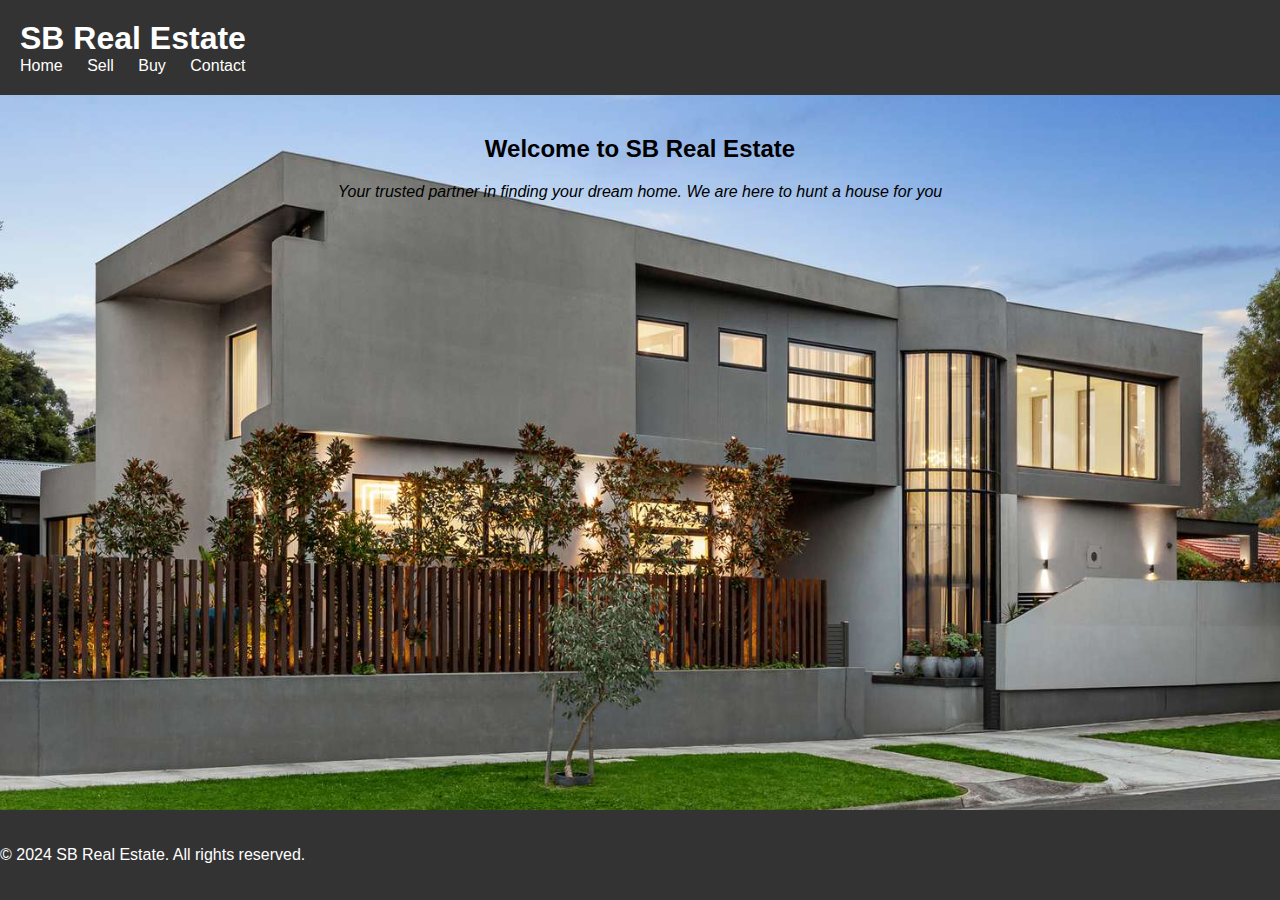
<file: index.html>
<!DOCTYPE html>
<html lang="en">
<head>
  <meta charset="UTF-8">
  <meta name="viewport" content="width=device-width, initial-scale=1.0">
  <title>Samir Real Estate</title>
  <link rel="stylesheet" href="styles.css">
  <style>body {
    background-image: url(image7.jpg);
    background-size: cover; /* Adjusts the image size to cover the entire background */
  }</style>
</head>
<body>
  <header>
    <h1>SB Real Estate</h1>
    <nav>
      <ul>
        <li><a href="index.html">Home</a></li>
        <li><a href="selling.html">Sell</a></li>
        <li><a href="buying.html">Buy</a></li>
        <li><a href="contact.html">Contact</a></li>
      </ul>
    </nav>
  </header>

  <main>
    <section id="hero">
      <h2>Welcome to SB Real Estate</h2>
      <p><i>Your trusted partner in finding your dream home. We are here to hunt a house for you</i></p>
    </section>
  </main>

  <footer>
    <p>&copy; 2024 SB Real Estate. All rights reserved.</p>
  </footer>
</body>
</html>
</file>
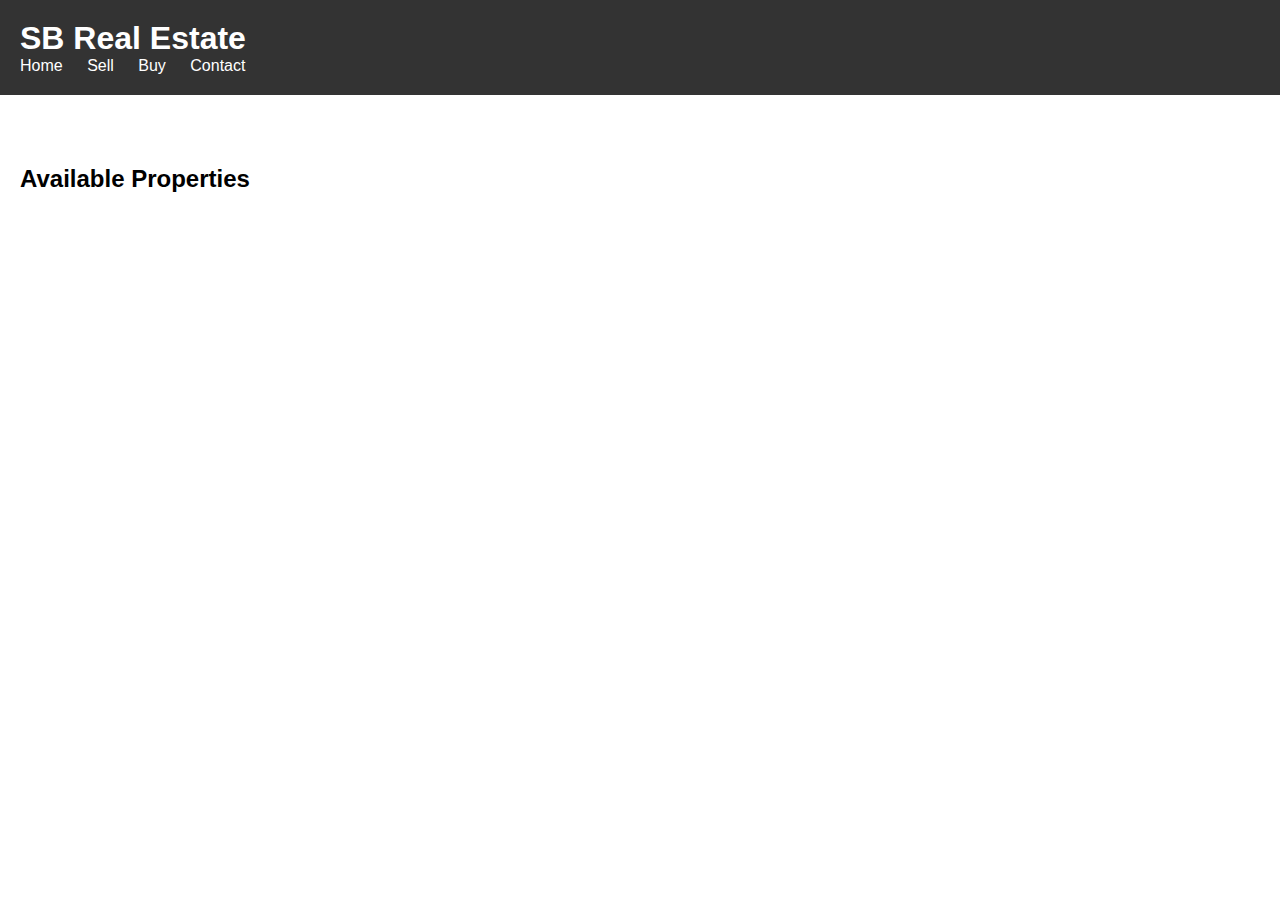
<file: buying.html>
<!DOCTYPE html>
<html lang="en">
<head>
  <meta charset="UTF-8">
  <meta name="viewport" content="width=device-width, initial-scale=1.0">
  <title>Buy Property - SB Real Estate</title>
  <link rel="stylesheet" href="styles.css">
</head>
<body>
  <header>
    <h1>SB Real Estate</h1>
    <nav>
      <ul>
        <li><a href="index.html">Home</a></li>
        <li><a href="selling.html">Sell</a></li>
        <li><a href="buying.html">Buy</a></li>
        <li><a href="contact.html">Contact</a></li>
      </ul>
    </nav>
  </header>

  <main>
    <section id="buying">
      <h2>Available Properties</h2>
      <div id="propertyList"></div>
    </section>
  </main>

  <script>
    // Retrieve property details from localStorage
    const propertyData = JSON.parse(localStorage.getItem('property'));

    if (propertyData) {
      // Create a new img element
      const imgElement = document.createElement('img');

      // Set src attribute to the image data URL
      imgElement.src = propertyData.image;
      imgElement.alt = 'Property Image';

      // Create HTML markup for displaying property details
      const propertyMarkup = `
        <div class="property">
          ${imgElement.outerHTML} <!-- Insert the img element -->
          <p>Price: ${propertyData.price}</p>
          <p>Location: ${propertyData.location}</p>
        </div>
      `;

      // Append property markup to propertyList element
      document.getElementById('propertyList').innerHTML = propertyMarkup;
    }
  </script>
</body>
</html>
</file>
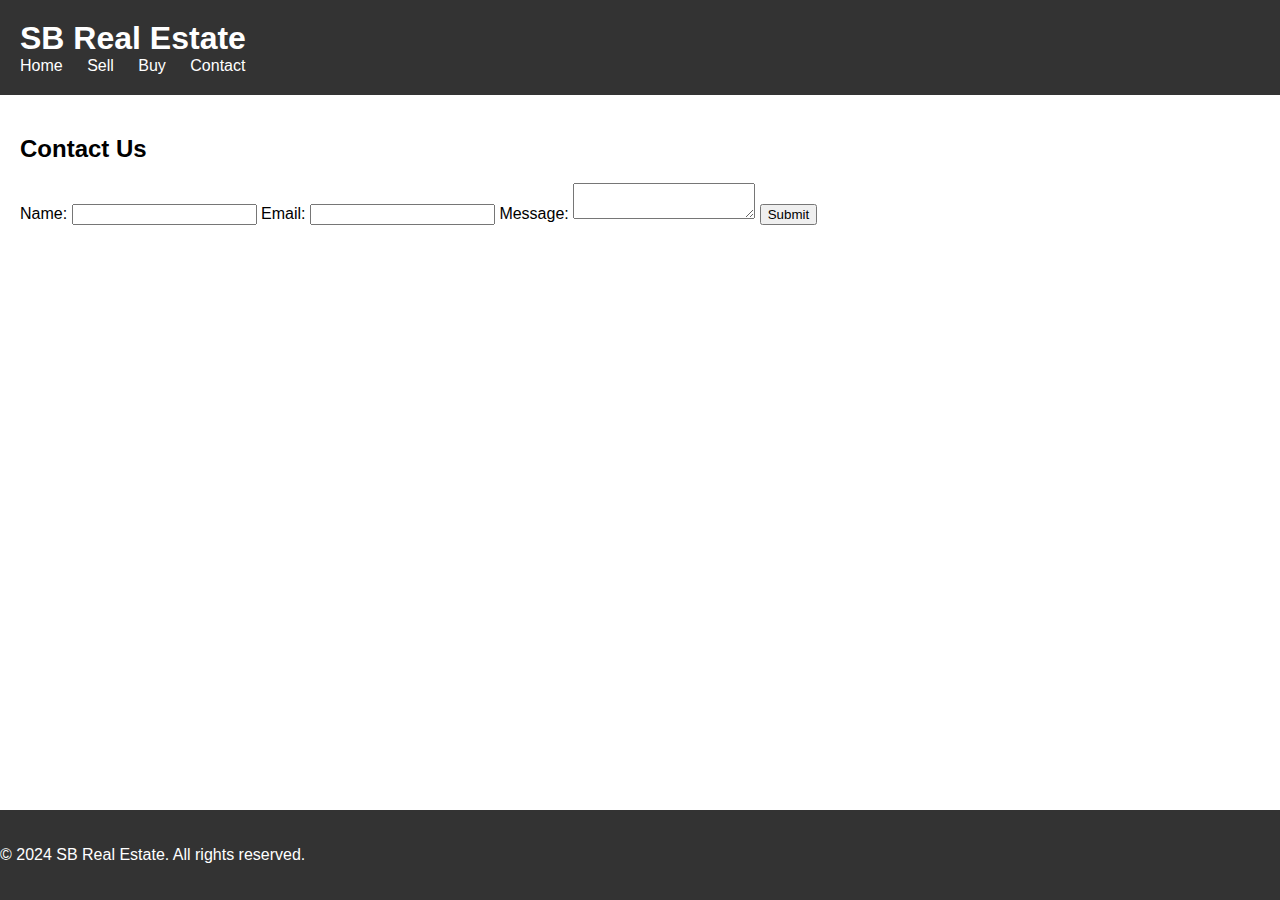
<file: contact.html>
<!DOCTYPE html>
<html lang="en">
<head>
  <meta charset="UTF-8">
  <meta name="viewport" content="width=device-width, initial-scale=1.0">
  <title>Contact SB Real Estate</title>
  <link rel="stylesheet" href="styles.css">
</head>
<body>
  <header>
    <h1>SB Real Estate</h1>
    <nav>
      <ul>
        <li><a href="index.html">Home</a></li>
        <li><a href="selling.html">Sell</a></li>
        <li><a href="buying.html">Buy</a></li>
        <li><a href="contact.html">Contact</a></li>
      </ul>
    </nav>
  </header>

  <main>
    <section id="contact">
      <h2>Contact Us</h2>
      <form action="#">
        <label for="name">Name:</label>
        <input type="text" id="name" name="name" required>

        <label for="email">Email:</label>
        <input type="email" id="email" name="email" required>

        <label for="message">Message:</label>
        <textarea id="message" name="message" required></textarea>

        <button type="submit">Submit</button>
      </form>
    </section>
  </main>

  <footer>
    <p>&copy; 2024 SB Real Estate. All rights reserved.</p>
  </footer>
</body>
</html>
</file>
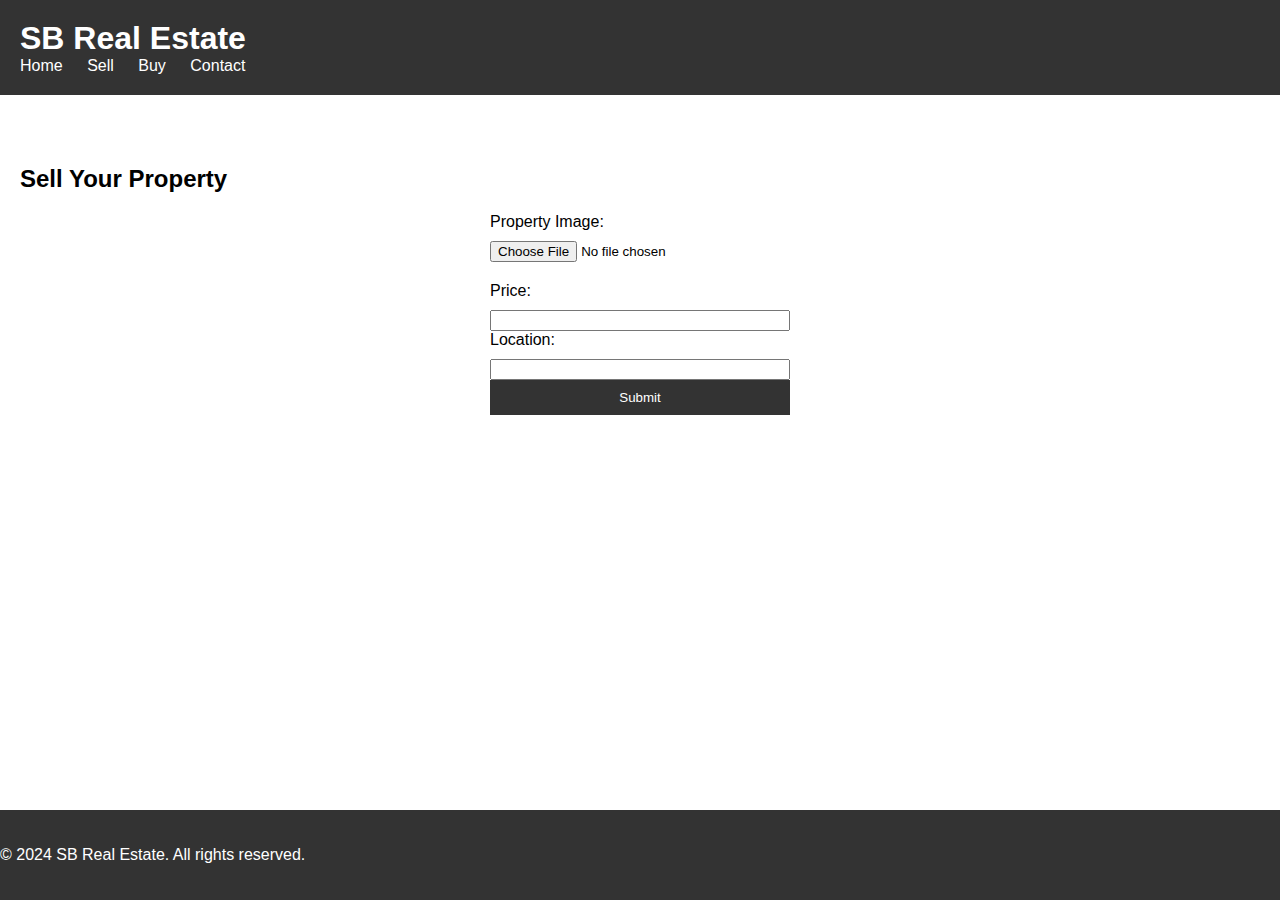
<file: selling.html>
<!DOCTYPE html>
<html lang="en">
<head>
  <meta charset="UTF-8">
  <meta name="viewport" content="width=device-width, initial-scale=1.0">
  <title>Sell Your Property - Puspan Real Estate</title>
  <link rel="stylesheet" href="styles.css">
</head>
<body>
  <header>
    <h1>SB Real Estate</h1>
    <nav>
      <ul>
        <li><a href="index.html">Home</a></li>
        <li><a href="selling.html">Sell</a></li>
        <li><a href="buying.html">Buy</a></li>
        <li><a href="contact.html">Contact</a></li>
      </ul>
    </nav>
  </header>

  <main>
    <section id="selling">
      <h2>Sell Your Property</h2>
      <form id="sellForm">
        <label for="property-image">Property Image:</label>
        <input type="file" id="property-image" name="property-image" accept="image/*" required>

        <label for="price">Price:</label>
        <input type="text" id="price" name="price" required>

        <label for="location">Location:</label>
        <input type="text" id="location" name="location" required>

        <button type="submit">Submit</button>
      </form>
    </section>
  </main>

  <footer>
    <p>&copy; 2024 SB Real Estate. All rights reserved.</p>
  </footer>

  <script>
    const sellForm = document.getElementById('sellForm');
    sellForm.addEventListener('submit', function(event) {
      event.preventDefault();

      const imageFile = document.getElementById('property-image').files[0];
      const priceData = document.getElementById('price').value;
      const locationData = document.getElementById('location').value;

      const reader = new FileReader();
      reader.onload = function(event) {
        const imageData = event.target.result; // Data URL of the image

        const property = {
          image: imageData,
          price: priceData,
          location: locationData
        };

        localStorage.setItem('property', JSON.stringify(property));

        window.location.href = 'buying.html';
      };
      reader.readAsDataURL(imageFile);
    });
  </script>
</body>
</html>
</file>
<file: styles.css>
/* General Styles */

body {
  font-family: Arial, sans-serif;
  margin: 0;
  padding: 0;
}


header {
  background-color: #333;
  color: #fff;
  padding: 20px;
}

header h1 {
  margin: 0;
}

nav ul {
  list-style: none;
  padding: 0;
  margin: 0;
}

nav ul li {
  display: inline;
  margin-right: 20px;
}

nav ul li a {
  text-decoration: none;
  color: #fff;
}

main {
  padding: 20px;
}

/* Hero Section */
#hero {
  text-align: center;
}

/* Selling Section */
#selling {
  margin-top: 50px;
}

#selling form {
  display: flex;
  flex-direction: column;
  max-width: 300px;
  margin: auto;
}

#selling form label {
  margin-bottom: 10px;
}

#selling form input[type="file"] {
  margin-bottom: 20px;
}

#selling form button {
  background-color: #333;
  color: #fff;
  border: none;
  padding: 10px 20px;
  cursor: pointer;
}

#selling form button:hover {
  background-color: #555;
}

/* Buying Section */
#buying {
  margin-top: 50px;
}
 .property {
  margin-bottom: 20px;
}

.property img {
  max-width: 100%;
}
footer {
  background-color: #333;
  color: #fff;
  padding: 20px 0;
}

.container {
  max-width: 1200px;
  margin: 0 auto;
  padding: 0 20px;
  display: flex;
  justify-content: space-between;
  align-items: center;
}

/* CSS for footer */
footer {
  background-color: #333;
  color: #fff;
  padding: 20px 0;
  position: fixed;
  bottom: 0;
  width: 100%;
}

/* Additional CSS for main content */
main {
  padding-bottom: 60px; /* Adjust according to footer height */
}
</file>
